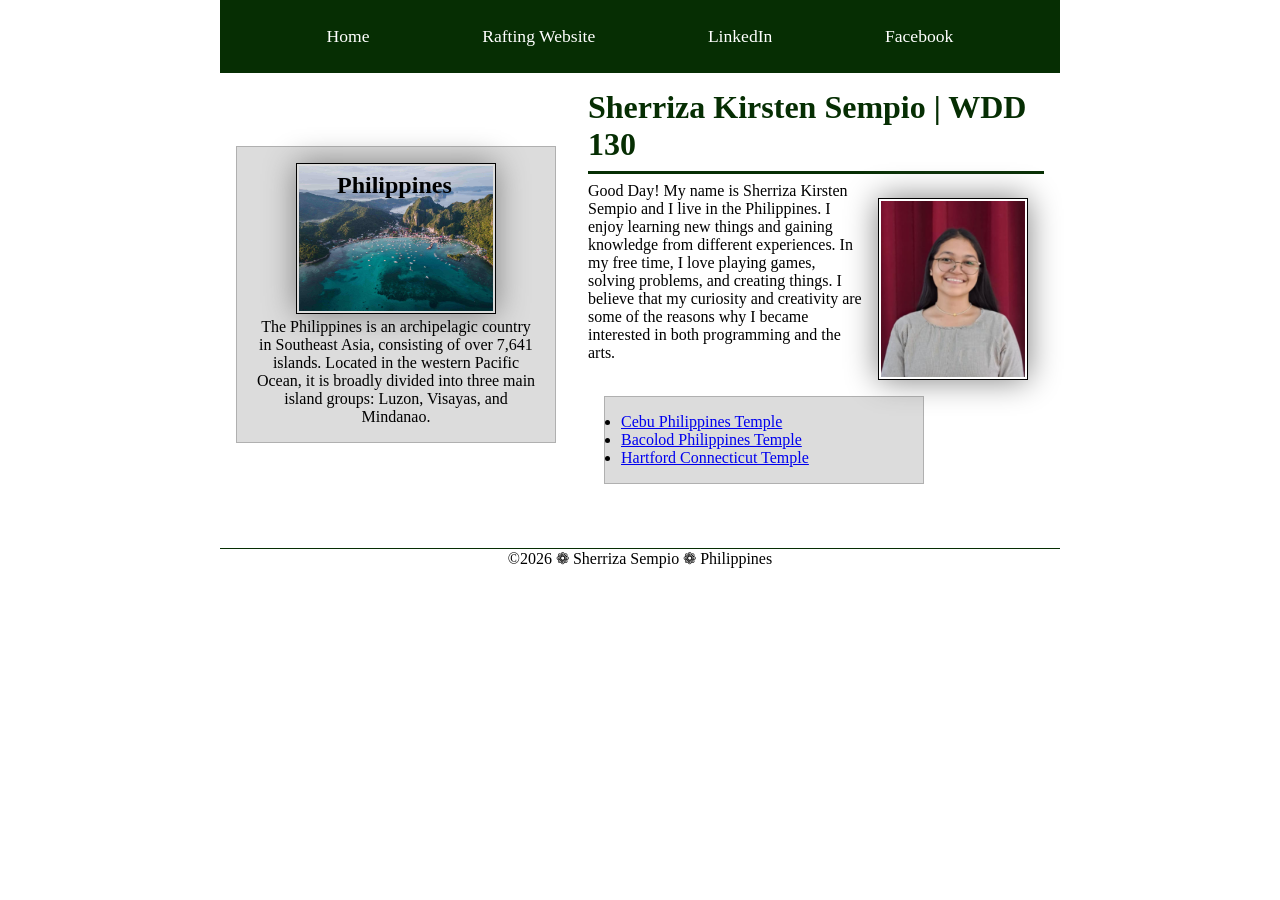
<file: index.html>
<!DOCTYPE html>
<html lang="en">

<head>
    <meta charset="UTF-8">
    <meta name="viewport" content="width=device-width, initial-scale=1.0">
    <title>Sherriza Kirsten Lesano Sempio | WDD 130</title>
    <meta name="description"
      content="Sherriza Sempio's BYU-Idaho WDD 130: Web Fundamental course home page">
    <meta name="author" content="Sherriza Sempio">
    <link rel="stylesheet" href="styles/styles.css">
</head>

<body>
    <header>
        <nav>
            <a href="#">Home</a>
            <a href="wwr/">Rafting Website</a>
            <a href="https://linkedin.com">LinkedIn</a>
            <a href="https://facebook.com">Facebook</a>
        </nav>
    </header>
    <div class="grid">
        <main>
            <h1>Sherriza Kirsten Sempio | WDD 130</h1>
            <img src="images/profile.jpg" alt="Sherriza Sempio Profile Picture" width="200">
            <p>Good Day! My name is Sherriza Kirsten Sempio and I live in the Philippines. I enjoy
                learning new things and gaining knowledge from different experiences. In my free
                time, I
                love playing games, solving problems, and creating things. I believe that my
                curiosity
                and creativity are some of the reasons why I became interested in both programming
                and
                the arts.
            </p>
            <ul class="box">
                <li><a href="https://churchofjesuschristtemples.org/cebu-city-philippines-temple/"
                      target="_blank" rel="noopener"> Cebu Philippines Temple</a>
                </li>
                <li><a href="https://churchofjesuschristtemples.org/bacolod-philippines-temple/"
                      target="_blank" rel="noopener"> Bacolod Philippines Temple</a>
                </li>
                <li><a href="https://churchofjesuschristtemples.org/hartford-connecticut-temple/"
                      target="_blank" rel="noopener"> Hartford Connecticut Temple</a>
                </li>
            </ul>
        </main>
        <aside class="box">
            <h2>Philippines</h2>
            <img src=" images/el-nido-palawan.jpg" alt="El Nido, Palawan Island" width="200">
            <p>The Philippines is an archipelagic country in Southeast Asia, consisting of
                over 7,641
                islands. Located in the western Pacific Ocean, it is broadly divided into
                three main
                island groups: Luzon, Visayas, and Mindanao.</p>
        </aside>
    </div>
    <footer>
        <p>&copy;2026 ❁ Sherriza Sempio ❁ Philippines</p>
    </footer>

</body>

</html>
</file>
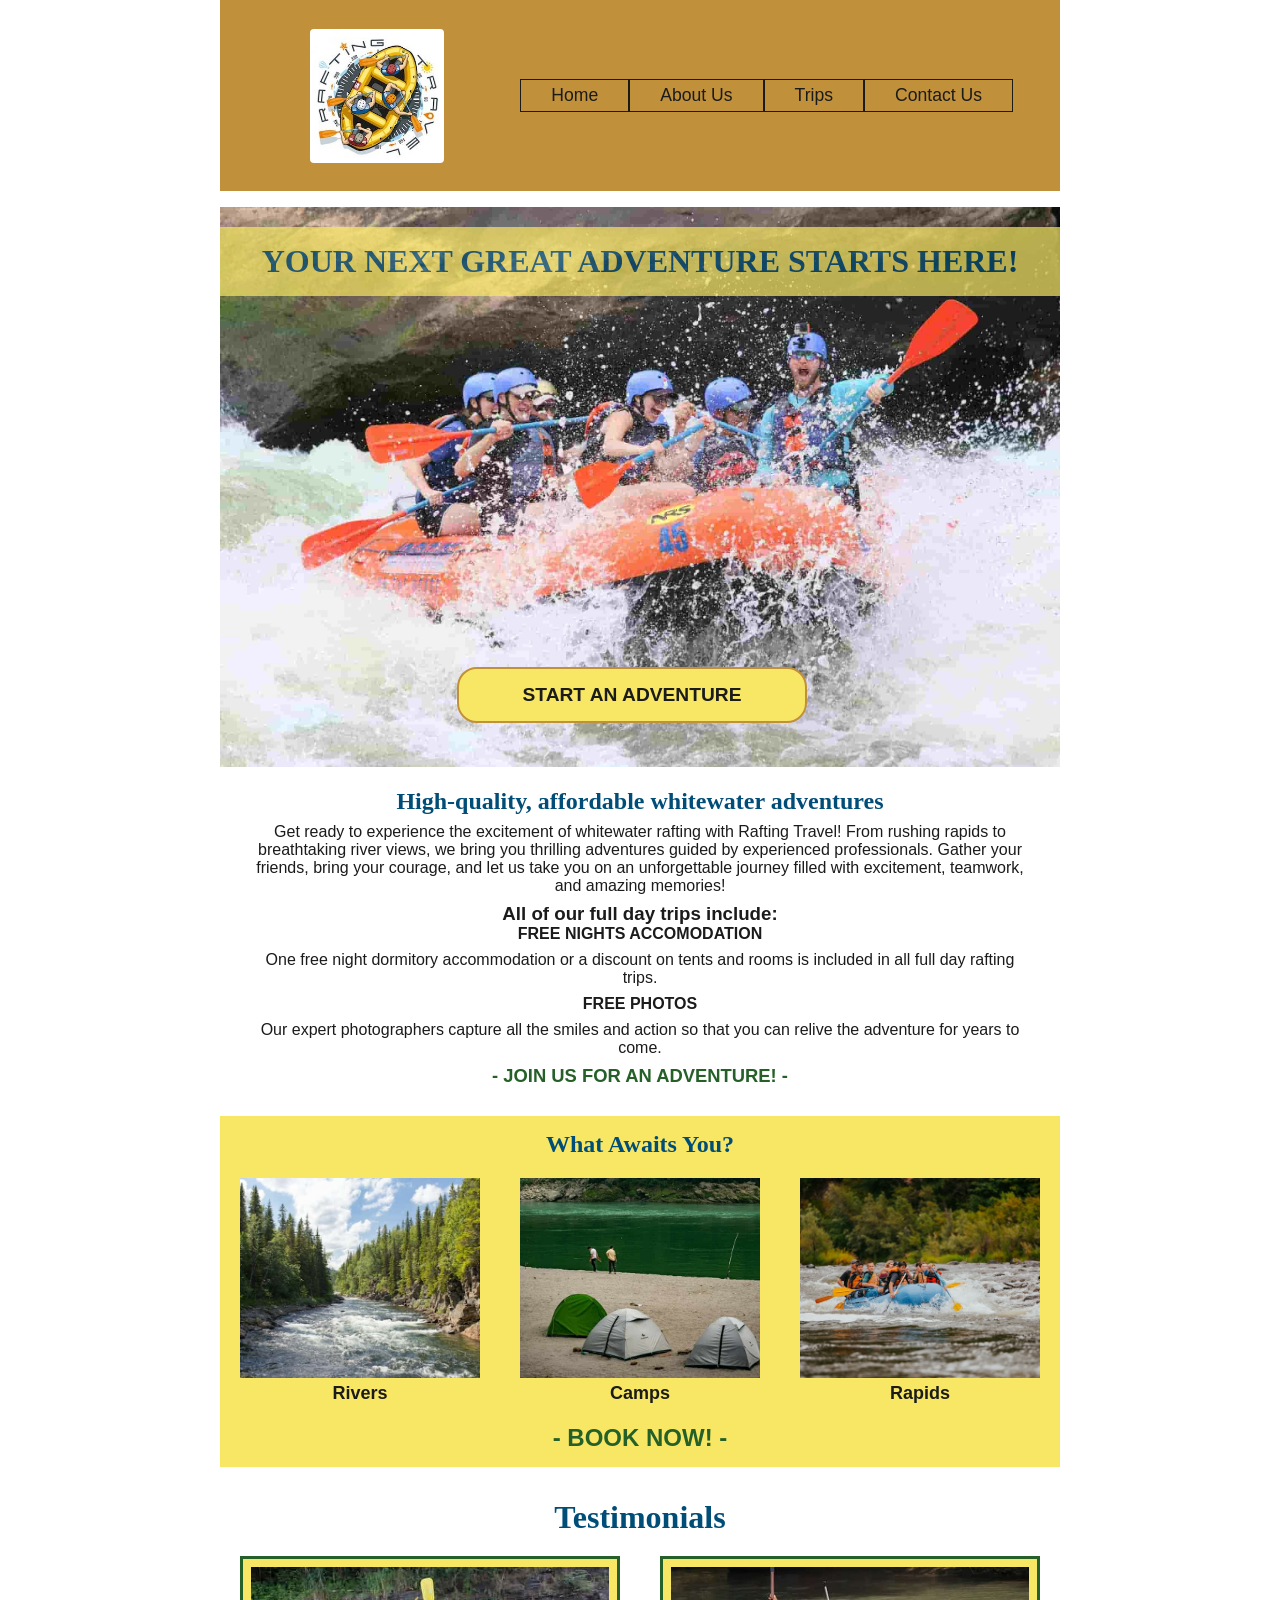
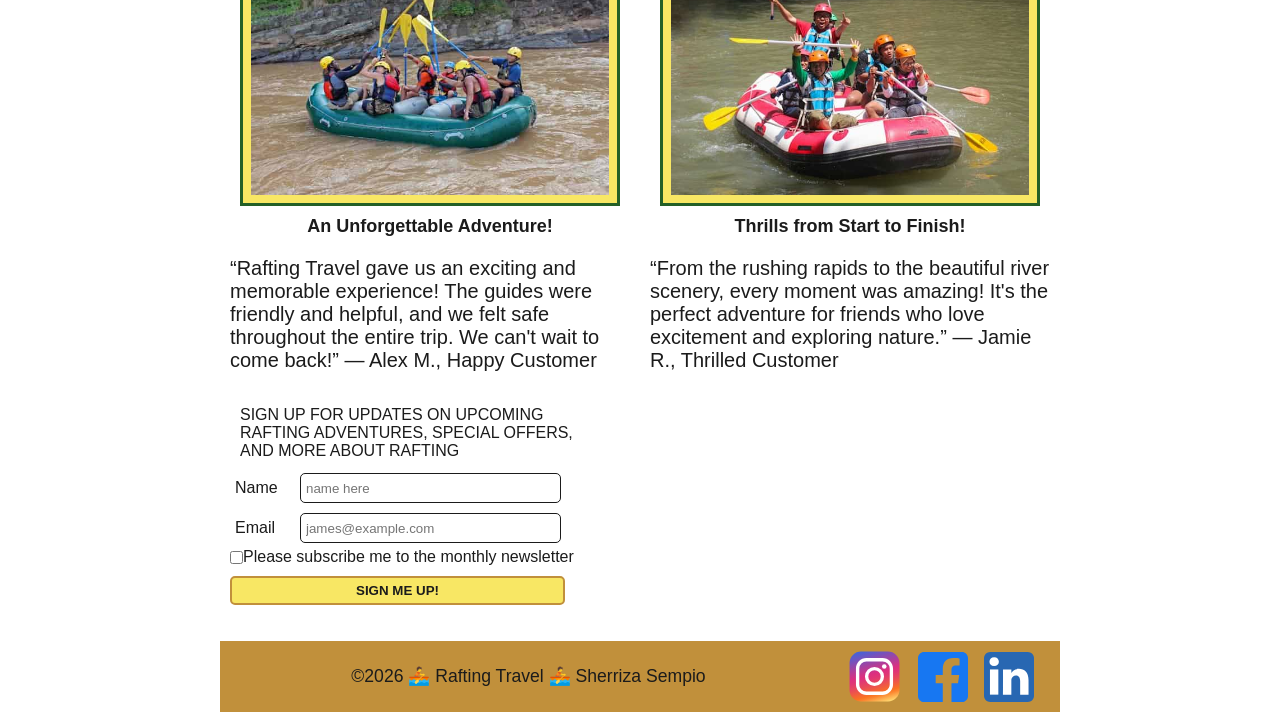
<file: wwr/index.html>
<!DOCTYPE html>
<html lang="en">

<head>
    <meta charset="UTF-8">
    <meta name="viewport" content="width=device-width, initial-scale=1.0">
    <title>Home Page | Rafting Travel Company</title>
    <meta name="description"
      content="Explore Rafting Travel for affordable, high-quality whitewater rafting adventures, exciting river trips, customer testimonials, and unforgettable outdoor experiences.">
    <meta name="author" content="Sherriza Kirsten Sempio">
    <link rel="stylesheet" href="styles/rafting.css">
</head>

<body>
    <header>
        <img src="images/rafting-travel-logo.jpg" alt="Rafting Travel Logo">
        <nav class="navigation">
            <a href="index.html">Home</a>
            <a href="about.html">About Us</a>
            <a href="trips.html">Trips</a>
            <a href="contact.html">Contact Us</a>
        </nav>
    </header>
    <main>
        <div class="hero">
            <img src="images/pics-home.jpg" alt="Group of people rafting with big water splash">
            <h1>YOUR NEXT GREAT ADVENTURE STARTS HERE!</h1>
            <div class="actionbutton">
                <button type="button">START AN ADVENTURE</button>
            </div>
            <div class="offers">
                <h2>High-quality, affordable whitewater adventures</h2>
                <p>Get ready to experience the excitement of whitewater rafting with Rafting Travel!
                    From rushing
                    rapids to breathtaking river views, we bring you thrilling adventures guided by
                    experienced
                    professionals. Gather your friends, bring your courage, and let us take you on
                    an unforgettable
                    journey filled with excitement, teamwork, and amazing memories!</p>
                <h3>All of our full day trips include:</h3>
                <h4>FREE NIGHTS ACCOMODATION</h4>
                <P>One free night dormitory accommodation or a discount on tents and rooms is
                    included
                    in all full day rafting trips.</P>
                <H4>FREE PHOTOS</H4>
                <p>Our expert photographers capture all the smiles and action so that you can relive
                    the
                    adventure for
                    years to come.</p>
                <div class="actionbutton2">
                    <a href="trips.html">- JOIN US FOR AN ADVENTURE! -</a>
                </div>
            </div>
        </div>

        <section>
            <div class="awaits">
                <h1>What Awaits You?</h1>
                <figure>
                    <img src="images/river.jpg" alt="a picture of a river">
                    <figcaption>Rivers</figcaption>
                </figure>
                <figure>
                    <img src="images/camping.jpg" alt="camping by the river">
                    <figcaption>Camps</figcaption>
                </figure>
                <figure>
                    <img src="images/pics3-home.jpg" alt="family rafting together">
                    <figcaption>Rapids</figcaption>
                </figure>
            </div>
            <div class="actionbutton3">
                <a href="trips.html">- BOOK NOW! -</a>
            </div>
        </section>

        <div class="testimonials">
            <h1>Testimonials</h1>
            <figure>
                <img src="images/testi.jpg" alt="a picture of a river">
                <figcaption>An Unforgettable Adventure!</figcaption>
            </figure>
            <figure>
                <img src="images/testi2.jpg" alt="camping by the river">
                <figcaption>Thrills from Start to Finish!</figcaption>
            </figure>
            <p>“Rafting Travel gave us an exciting and memorable experience! The guides
                were
                friendly and helpful,
                and we felt safe throughout the entire trip. We can't wait to come back!”

                — Alex M., Happy Customer</p>
            <p>“From the rushing rapids to the beautiful river scenery, every moment
                was
                amazing! It's the perfect
                adventure for friends who love excitement and exploring nature.”

                — Jamie R., Thrilled Customer</p>

        </div>

        <div class="signup">
            <form>
                <p>SIGN UP FOR UPDATES ON UPCOMING RAFTING ADVENTURES, SPECIAL OFFERS, AND MORE
                    ABOUT RAFTING
                </p>
                <div class="userinfo">
                    <label for="nameuser">Name </label>
                    <input type="text" name="nameuser" id="nameuser" placeholder="name here">
                </div>

                <div class="userinfo">
                    <label for="useremail">Email </label>
                    <input type="email" name="useremail" id="useremail"
                      placeholder="james@example.com">
                </div>

                <label for="subscribe">
                    <input type="checkbox" name="subscribe" id="subscribe">Please subscribe me
                    to
                    the monthly newsletter
                </label>

                <button type="submit">SIGN ME UP!</button>
            </form>
        </div>

    </main>
    <footer>
        <p>&copy;2026 🚣 Rafting Travel 🚣 Sherriza Sempio</p>
        <nav class="socialmedia">
            <a href="https://www.instagram.com/">
                <img src="images/instagram-square.svg" alt="Instagram Icon" width="55"></a>
            <a href="https://facebook.com"> <img src="images/facebook-icon.svg" alt="Facebook Icon"
                  width="50"></a>
            <a href="https://www.linkedin.com/"><img src="images/linkedin-square.svg"
                  alt="LinkedIn Icon" width="50"></a>
        </nav>
    </footer>
</body>

</html>

<!-- 
whitewater rafting - Rapid Rush
extreme rafting - Wildwater Challenge
family rafting - Family Rapids
sunset rafting - Golden Rapids
Camping and rafting - Riverside Expedition -->
</file>
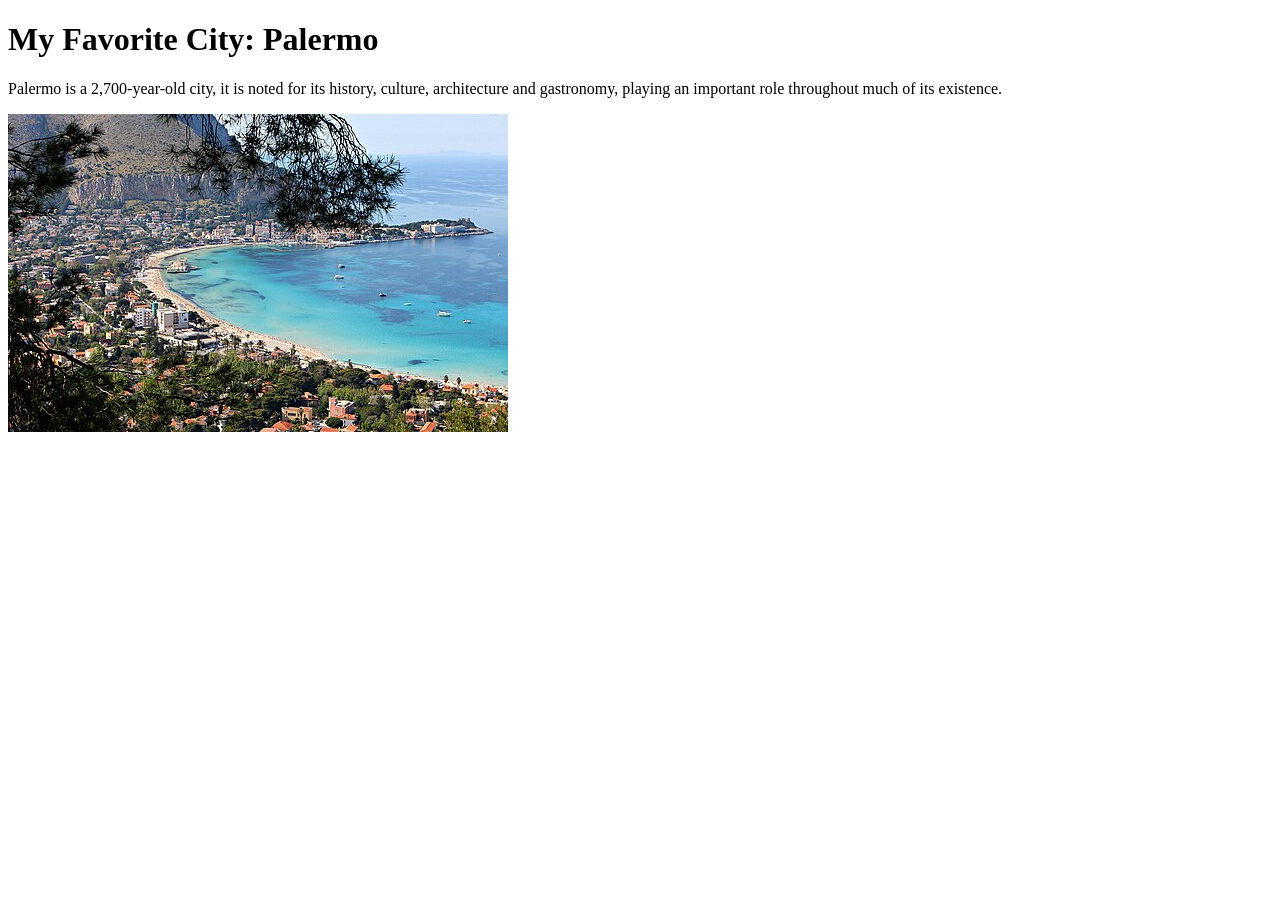
<file: week01/favorite-city.html>
<!DOCTYPE html>
<html lang="en">

<head>
    <meta charset="UTF-8">
    <meta name="viewport" content="width=device-width, initial-scale=1.0">
    <title>My Favorite City - Sherriza Sempio</title>
</head>

<body>
    <h1>My Favorite City: Palermo</h1>
    <p>Palermo is a 2,700-year-old city, it is noted for its
        history,
        culture, architecture and gastronomy, playing an important role throughout much of its
        existence.</p>
    <img src="images/Il_golfo_di_Mondello.jpg" alt="Gulf of Mondello">
    <h< /body>

</html>
</file>
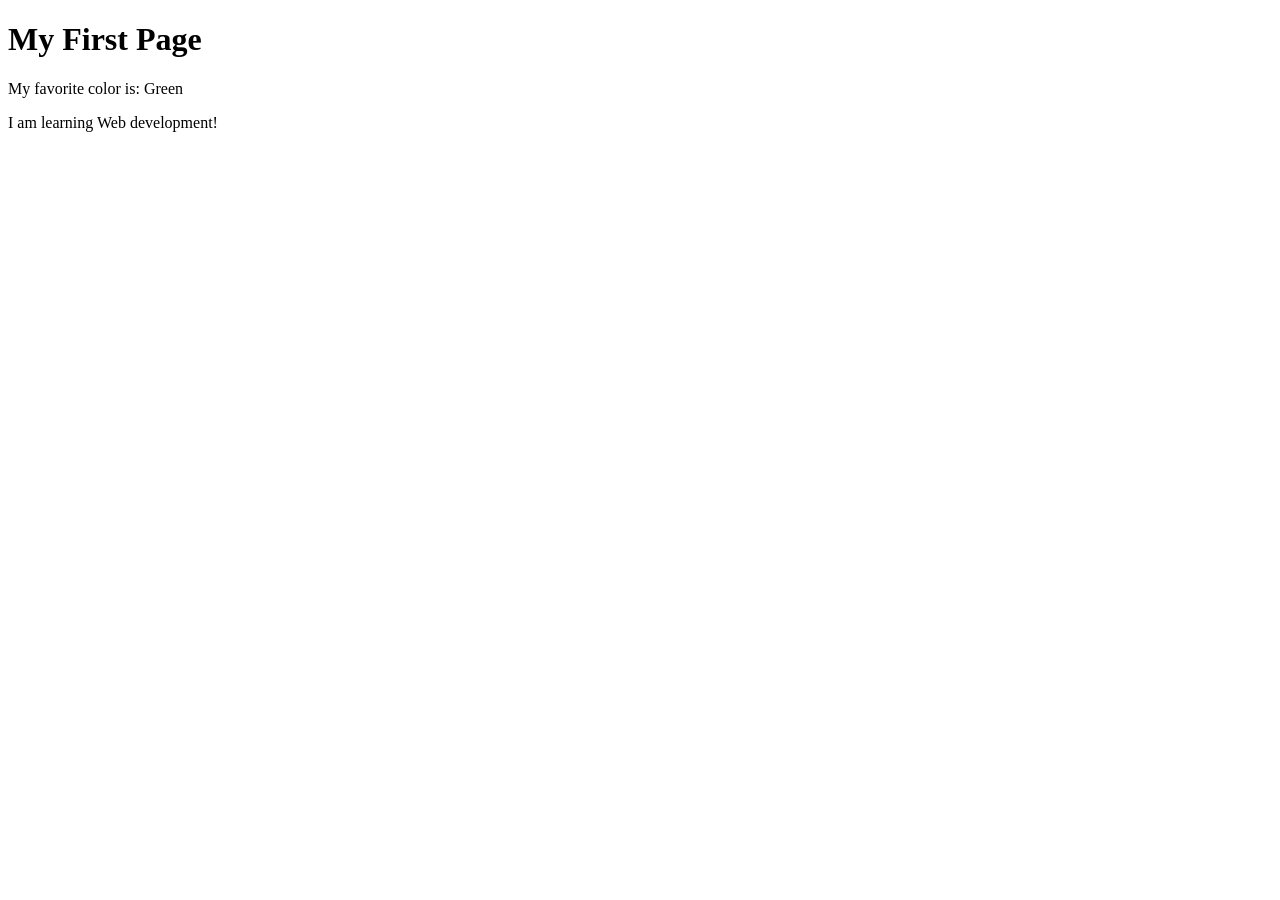
<file: week01/first-page.html>
<!DOCTYPE html>
<html lang="en">

<head>
    <meta charset="UTF-8">
    <meta name="viewport" content="width=device-width, initial-scale=1.0">
    <title>My First Page</title>
</head>

<body>
    <h1>My First Page</h1>
    <p>My favorite color is: Green</p>
    <p>I am learning Web development!</p>
</body>

</html>
</file>
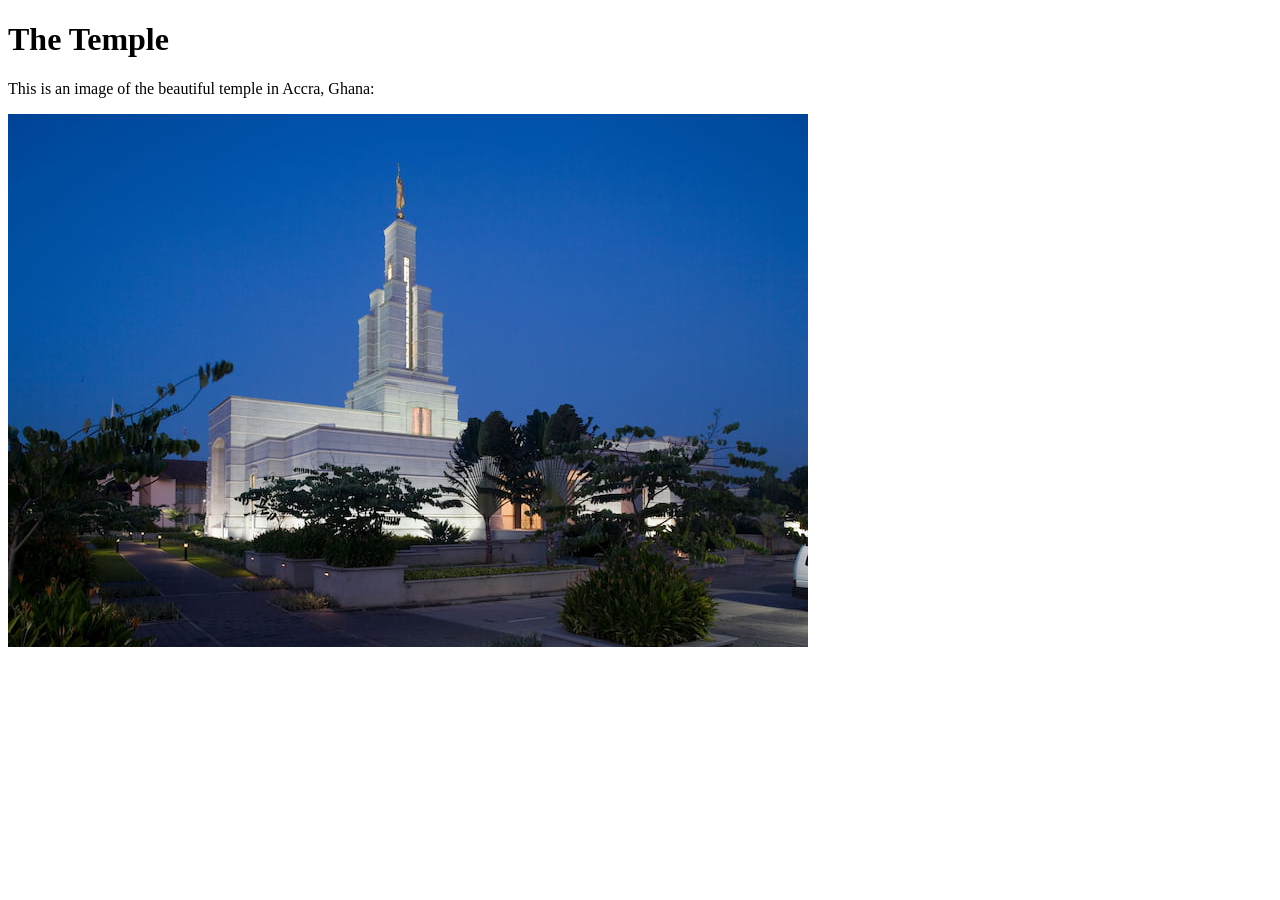
<file: week01/images-solution.html>
<!DOCTYPE html>
<html lang="en">
<head>
    <meta charset="UTF-8">
    <meta name="viewport" content="width=device-width, initial-scale=1.0">
    <title>Temple Image</title>
</head>
<body>
    <h1>The Temple</h1>
    <p>This is an image of the beautiful temple in Accra, Ghana:</p>
    <img src="images/temple-small.jpg" alt="The Accra Ghana Temple">
    
</body>
</html>
</file>
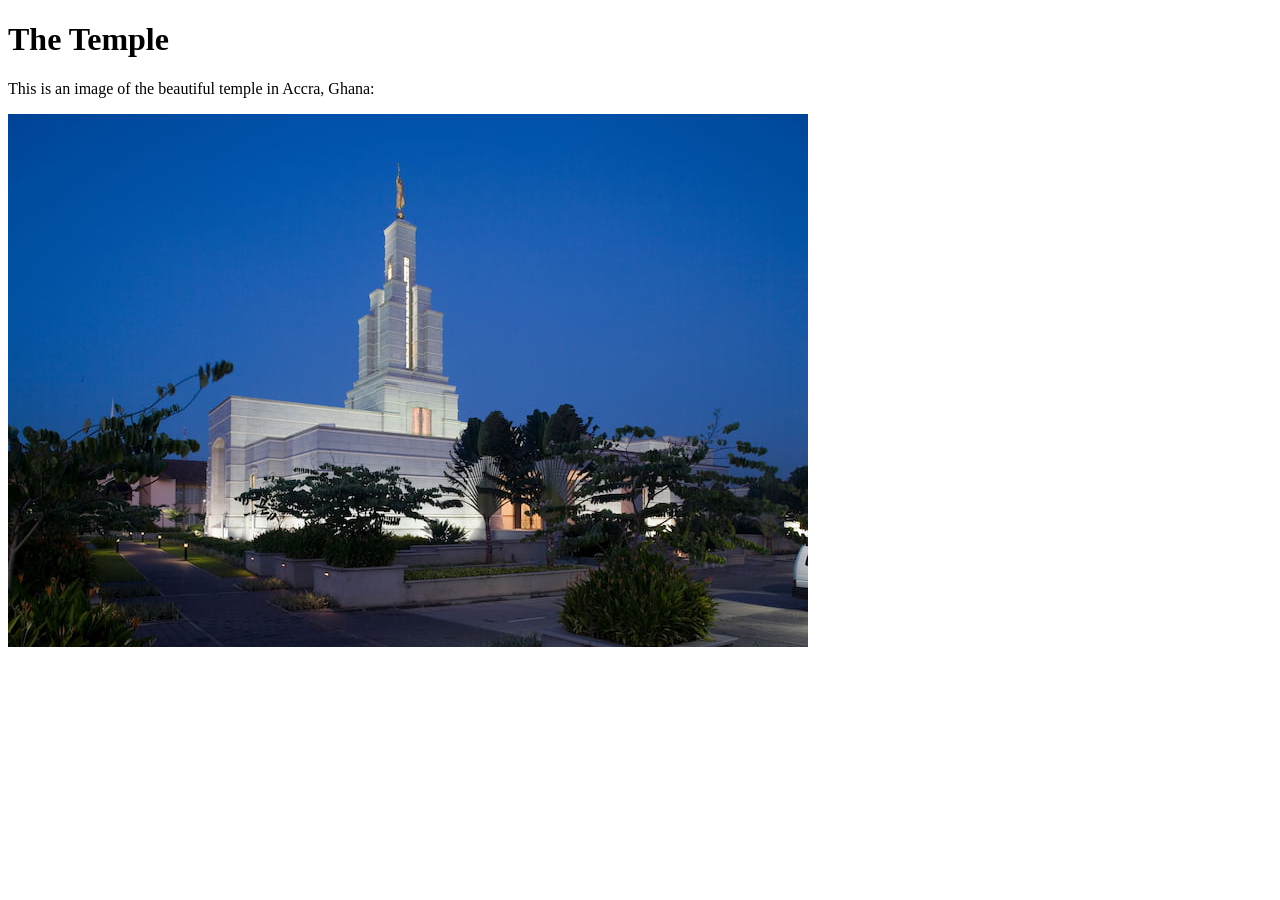
<file: week01/images.html>
<!DOCTYPE html>
<html lang="en">

<head>
    <meta charset="UTF-8">
    <meta name="viewport" content="width=device-width, initial-scale=1.0">
    <title>Temple Image</title>
</head>

<body>
    <h1>The Temple</h1>
    <p>This is an image of the beautiful temple in Accra, Ghana:</p>
    <img src="images/temple-small.jpg" alt="The Accra Ghana Temple">

</body>

</html>
</file>
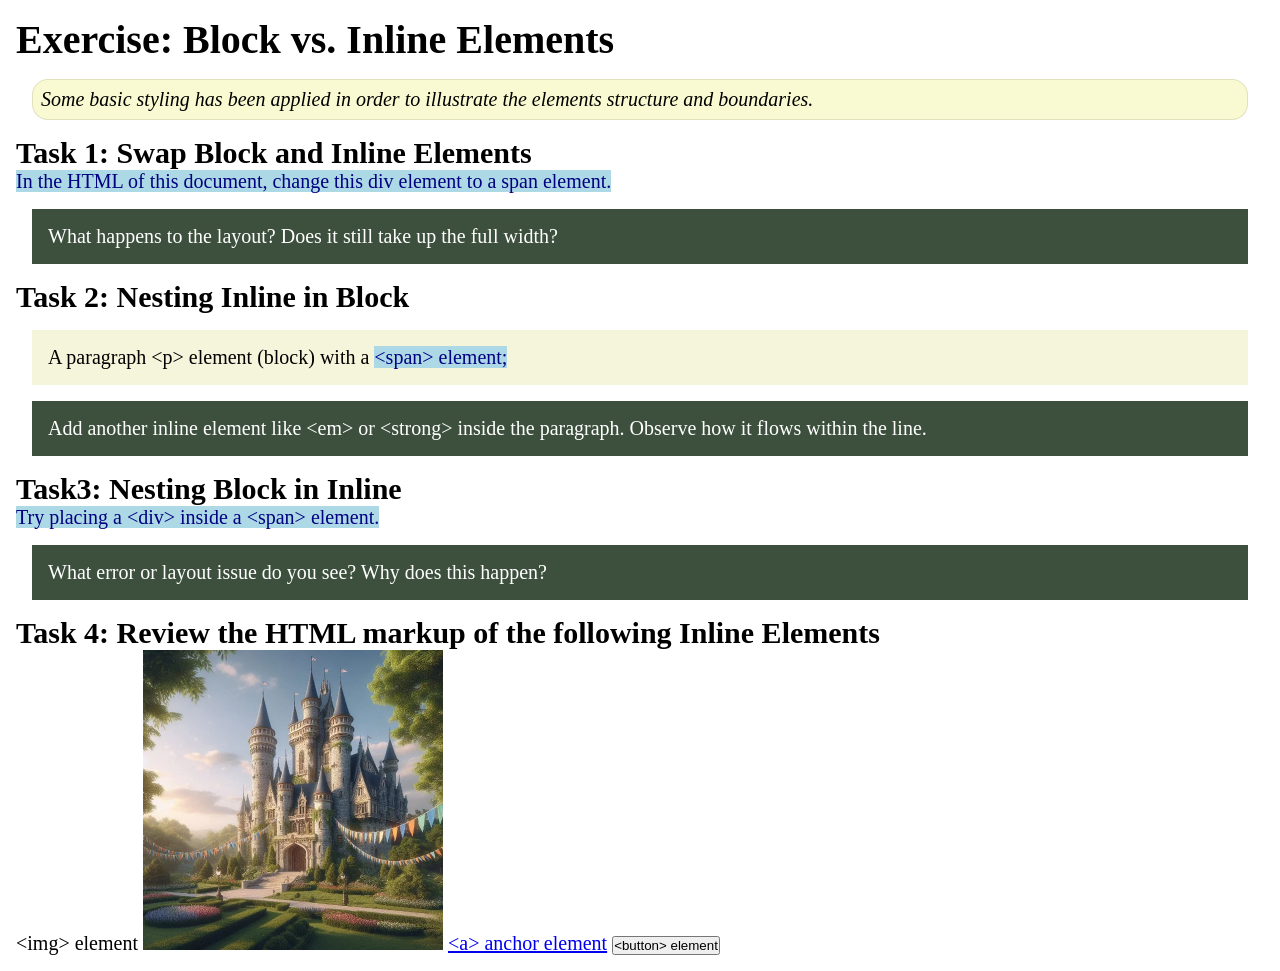
<file: week02/block-vs-inline.html>
<!DOCTYPE html>
<html lang="en">

<head>
    <meta charset="UTF-8">
    <meta name="viewport" content="width=device-width, initial-scale=1.0">
    <title>Exercise: Block vs. Inline Elements</title>
    <link rel="stylesheet" href="styles/block-vs-inline.css">
</head>

<body>
    <main>
        <h1>Exercise: Block vs. Inline Elements</h1>
        <p class="note">Some basic styling has been applied in order to illustrate the elements
            structure and
            boundaries.</p>

        <h2>Task 1: Swap Block and Inline Elements</h2>
        <span>In the HTML of this document, change this div element to a span element.</span>

        <p class="question">What happens to the layout? Does it still take up the full width?</p>

        <h2>Task 2: Nesting Inline in Block</h2>
        <p>A paragraph &lt;p&gt; element (block) with a <span>&lt;span&gt;
                element;</span></p>
        <p class="question">Add another inline element like &lt;em&gt; or &lt;strong&gt; inside the
            paragraph. Observe
            how it flows within the line.</p>

        <h2>Task3: Nesting Block in Inline</h2>
        <span>Try placing a &lt;div&gt; inside a &lt;span&gt; element.</span>
        <p class="question">What error or layout issue do you see? Why does this happen?</p>


        <h2>Task 4: Review the HTML markup of the following Inline Elements</h2>
        &lt;img&gt; element
        <img src="images/castle.webp" alt="placeholder image (images are inline)" width="300"
          height="300">
        <a href="https://churchofjesuschrist.org">&lt;a&gt; anchor element</a>
        <button type="button">&lt;button&gt; element</button>
    </main>
</body>

</html>
</file>
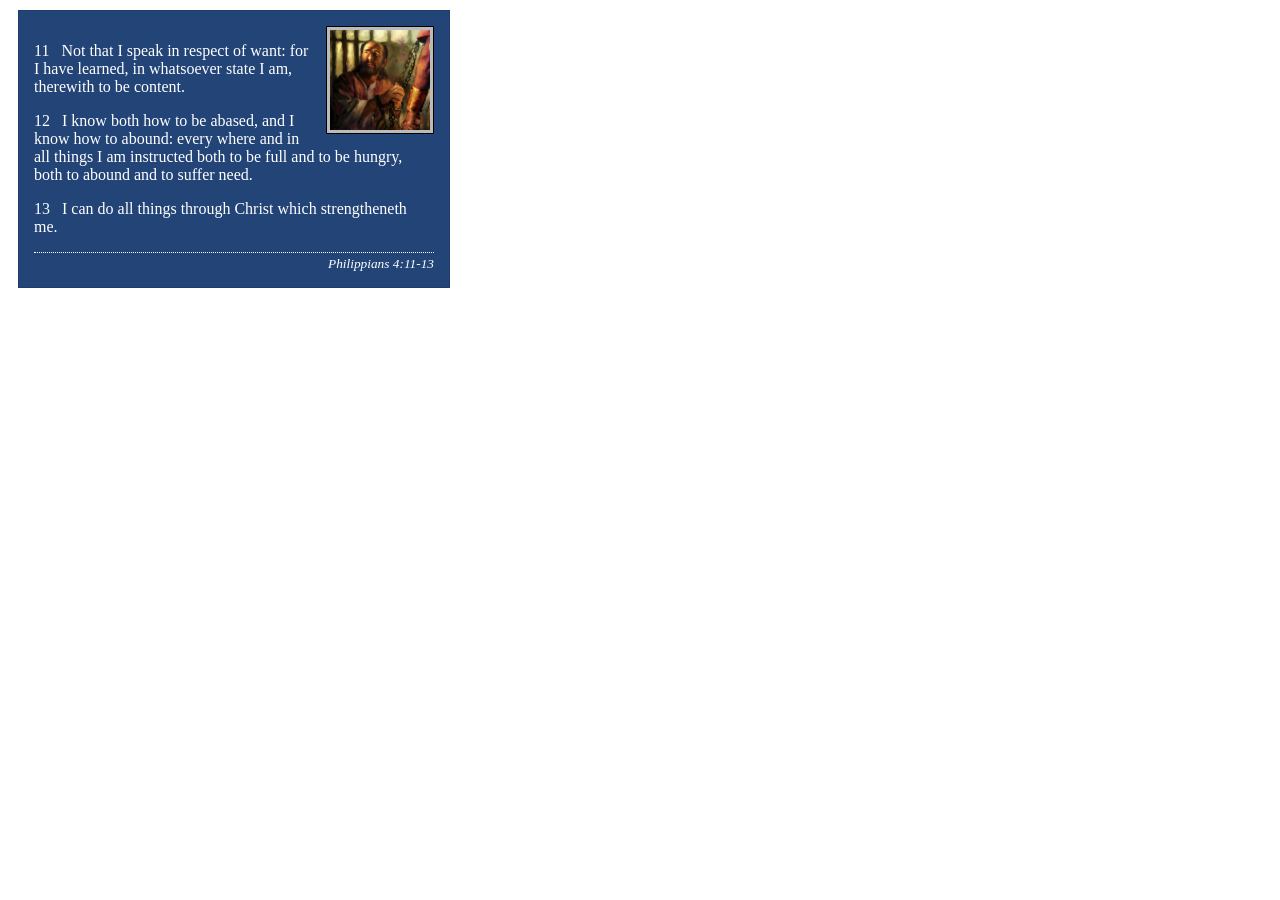
<file: week02/box-model-solution.html>
<!DOCTYPE html>
<html lang="en">
<head>
    <meta charset="UTF-8">
    <meta name="viewport" content="width=device-width, initial-scale=1.0">
    <title>Box Model Activity</title>
    <link rel="stylesheet" href="styles/box-model-solution.css">
</head>
<body>
    <main>
        <div class="callout">
            <img src="images/apostle-paul-imprisoned.webp" alt="Paul the Apostle - Imprisoned in Rome" width="200" height="200">
            <blockquote>
                <p>11 &nbsp; Not that I speak in respect of want: for I have learned, in whatsoever state I am, therewith to be content.</p>
                <p>12 &nbsp; I know both how to be abased, and I know how to abound: every where and in all things I am instructed both to be full and to be hungry, both to abound and to suffer need.</p>
                <p>13 &nbsp; I can do all things through Christ which strengtheneth me.</p>
            </blockquote>
            <cite>Philippians 4:11-13</cite>
        </div>
    </main>
</body>
</html>
</file>
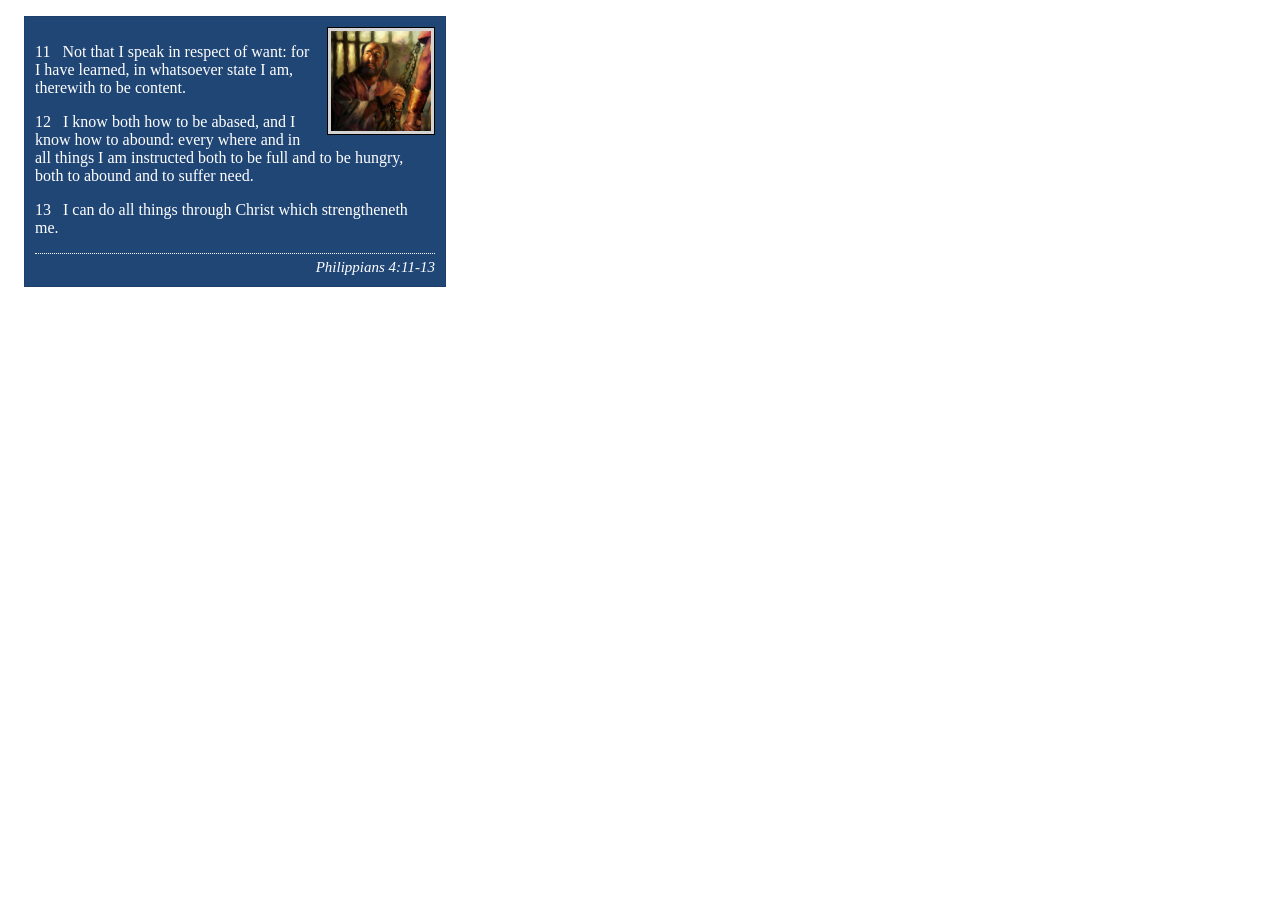
<file: week02/box-model.html>
<!DOCTYPE html>
<html lang="en">

<head>
    <meta charset="UTF-8">
    <meta name="viewport" content="width=device-width, initial-scale=1.0">
    <title>Box Model Activity</title>
    <link rel="stylesheet" href="styles/box-model.css">
</head>

<body>
    <main>
        <div class="callout">
            <img src="images/apostle-paul-imprisoned.webp"
              alt="Paul the Apostle - Imprisoned in Rome" width="200" height="200">
            <blockquote>
                <p>11 &nbsp; Not that I speak in respect of want: for I have learned, in whatsoever
                    state I am, therewith to be content.</p>
                <p>12 &nbsp; I know both how to be abased, and I know how to abound: every where and
                    in all things I am instructed both to be full and to be hungry, both to abound
                    and to suffer need.</p>
                <p>13 &nbsp; I can do all things through Christ which strengtheneth me.</p>
            </blockquote>
            <cite>Philippians 4:11-13</cite>
        </div>
    </main>
</body>

</html>
</file>
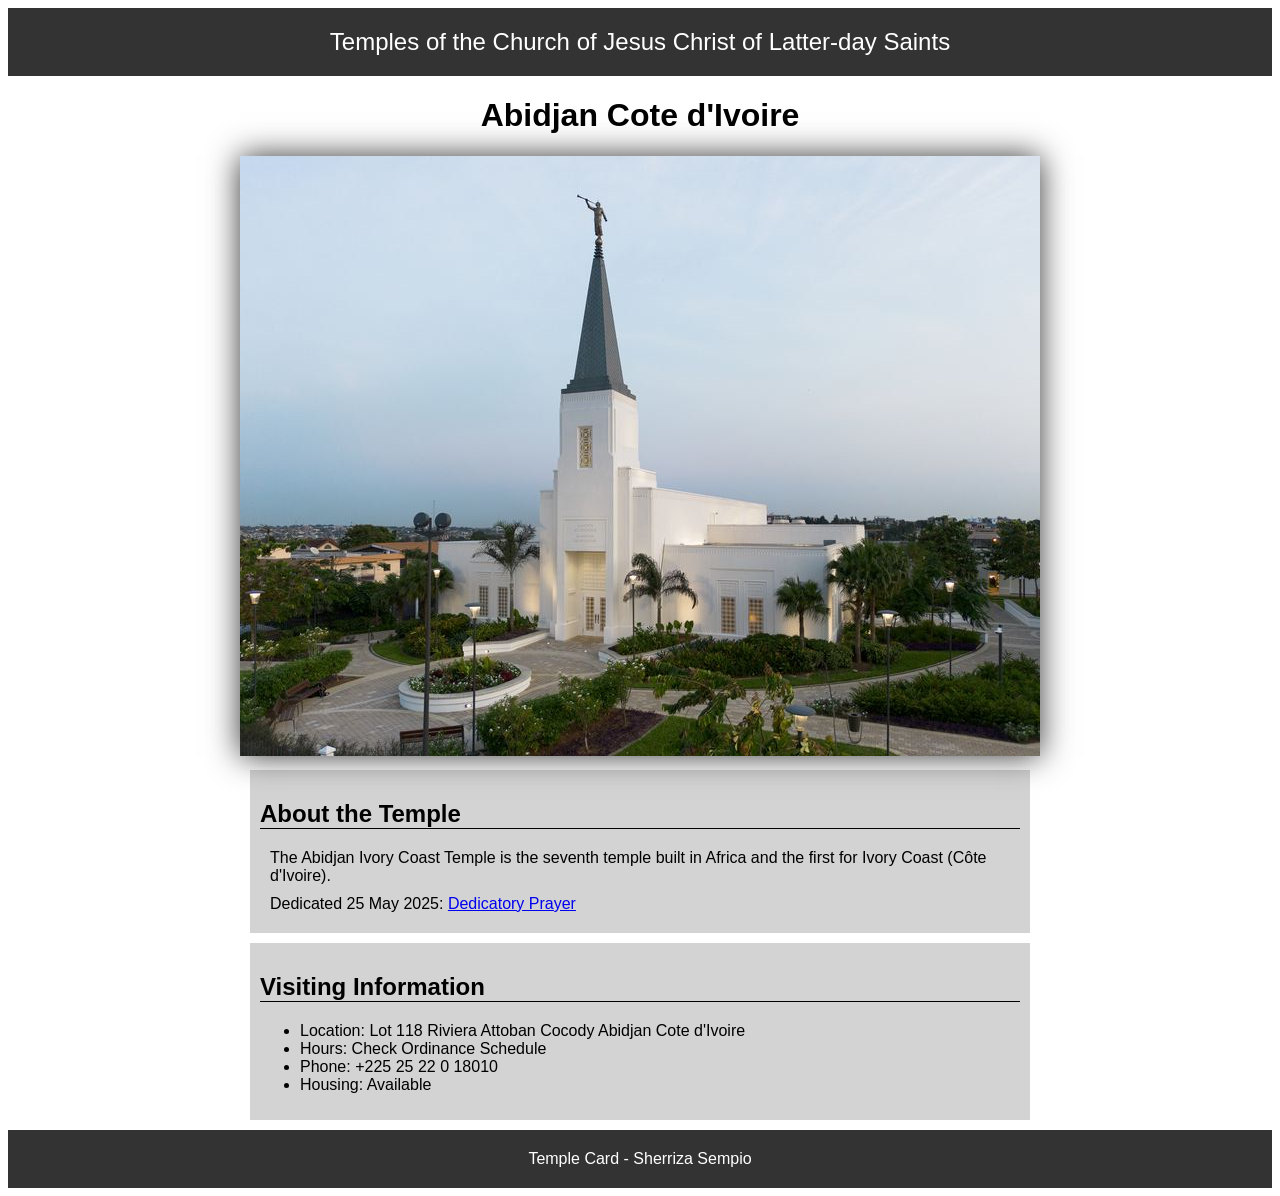
<file: week02/temple.html>
<!DOCTYPE html>
<html lang="en">

<head>
    <meta charset="UTF-8">
    <meta name="viewport" content="width=device-width, initial-scale=1.0">
    <title>Temple Card - Abidjan Cote d'Ivoire</title>
    <link rel="stylesheet" href="styles/temple.css">
</head>

<body>
    <header>
        <p>Temples of the Church of Jesus Christ of Latter-day Saints</p>
    </header>
    <main>
        <h1>Abidjan Cote d'Ivoire</h1>
        <picture>
            <img src="images/abidjan-ivory-coast.jpeg" alt="Abidjan Cote d'Ivoire Temple">
        </picture>
        <section>
            <h2>About the Temple</h2>
            <p>The Abidjan Ivory Coast Temple is the seventh temple built in Africa and the first
                for Ivory Coast (Côte
                d'Ivoire).</p>
            <p>Dedicated 25 May 2025: <a
                  href="https://www.churchofjesuschrist.org/temples/dedicatory-prayer/abidjan-ivory-coast-temple/2025-05-25?lang=eng"
                  target="_blank" rel="noopener noreferrer">Dedicatory Prayer</a></p>
        </section>
        <section>
            <h2>Visiting Information</h2>
            <ul>
                <li>Location: Lot 118 Riviera Attoban Cocody Abidjan Cote d'Ivoire</li>
                <li>Hours: Check Ordinance Schedule</li>
                <li>Phone: +225 25 22 0 18010</li>
                <li>Housing: Available</li>
            </ul>
        </section>
    </main>
    <footer>
        <p>Temple Card - Sherriza Sempio</p>
    </footer>
</body>

</html>
</file>
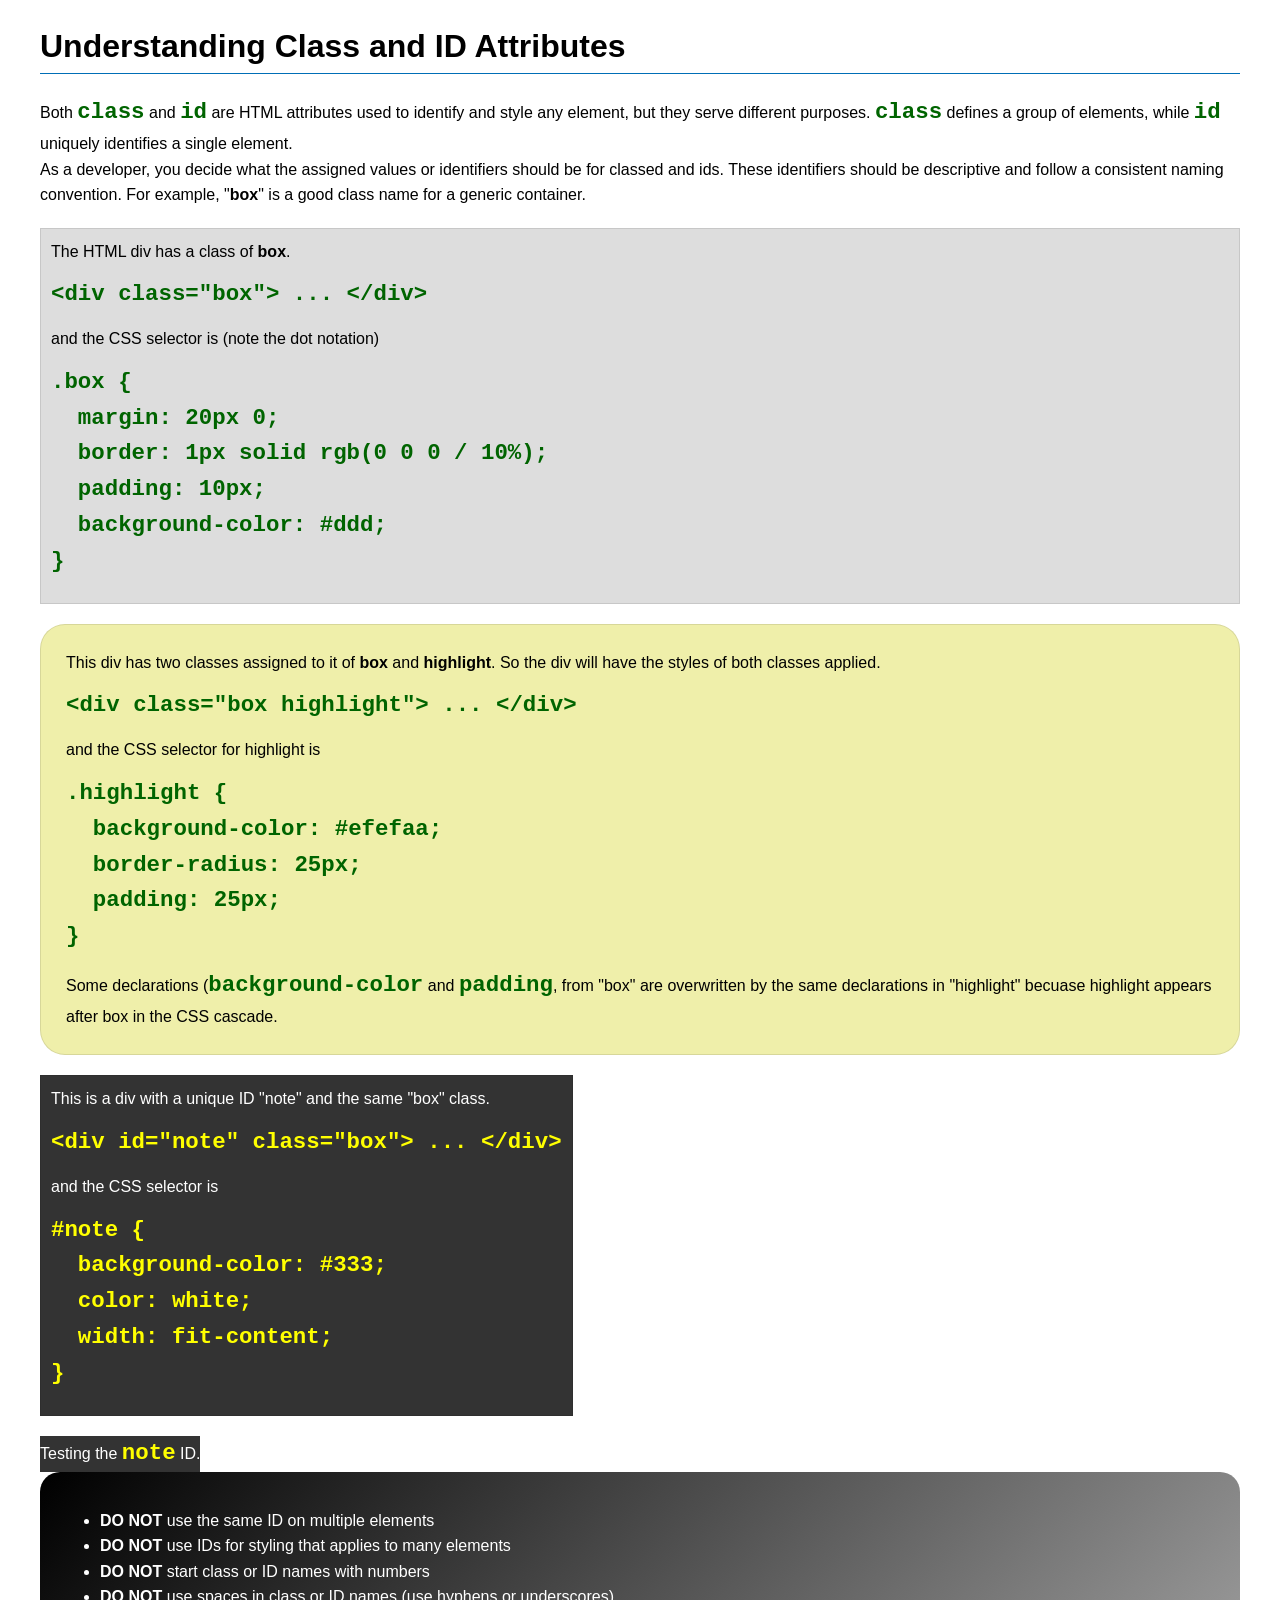
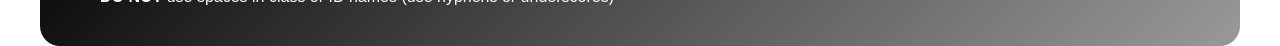
<file: week03/class-and-id.html>
<!DOCTYPE html>
<html lang="en">

<head>
    <meta charset="UTF-8">
    <meta name="viewport" content="width=device-width, initial-scale=1.0">
    <title>Class vs ID Attributes</title>
    <link rel="stylesheet" href="styles/class-and-id.css">
</head>

<body>
    <h1>Understanding Class and ID Attributes</h1>
    <p>Both <code>class</code> and <code>id</code> are HTML attributes used to identify and style
        any element, but they
        serve different purposes. <code>class</code> defines a group of elements, while
        <code>id</code> uniquely
        identifies a single element.
    </p>
    <p>As a developer, you decide what the assigned values or identifiers should be for classed and
        ids. These
        identifiers should be
        descriptive and follow a consistent naming convention. For example, "<strong>box</strong>"
        is a good class name
        for a generic container.</p>
    <div class="box">
        <p>The HTML div has a class of <strong>box</strong>.</p>
        <pre><code class="html">&lt;div class="box"&gt; ... &lt;/div&gt;</code></pre>
        and the CSS selector is (note the dot notation)
        <pre><code class="css">.box {
  margin: 20px 0;
  border: 1px solid rgb(0 0 0 / 10%);
  padding: 10px;
  background-color: #ddd; 
}</code></pre>
    </div>

    <div class="box highlight">
        <p>This div has two classes assigned to it of <strong>box</strong> and
            <strong>highlight</strong>. So the div
            will have the styles of both classes applied.
        </p>
        <pre><code class="html">&lt;div class="box highlight"&gt; ... &lt;/div&gt;</code></pre>
        and the CSS selector for highlight is
        <pre><code class="css">.highlight {
  background-color: #efefaa;
  border-radius: 25px;
  padding: 25px;
}</code></pre>
        <p>Some declarations (<code>background-color</code> and <code>padding</code>, from "box" are
            overwritten by the same declarations in "highlight" becuase highlight appears after box
            in the CSS cascade.</p>
    </div>

    <div id="note" class="box">
        <p>This is a div with a unique ID "note" and the same "box" class.</p>
        <pre><code class="html">&lt;div id="note" class="box"&gt; ... &lt;/div&gt;</code></pre>
        and the CSS selector is
        <pre><code class="css">#note {
  background-color: #333;
  color: white;
  width: fit-content;
}</code></pre>
    </div>

    <div id="note">
        <p>Testing the <code>note</code> ID.</p>
    </div>

    <section id="best-practice">
        <ul>
            <li><strong>DO NOT</strong> use the same ID on multiple elements</li>
            <li><strong>DO NOT</strong> use IDs for styling that applies to many elements</li>
            <li><strong>DO NOT</strong> start class or ID names with numbers</li>
            <li><strong>DO NOT</strong> use spaces in class or ID names (use hyphens or underscores)
            </li>
        </ul>
    </section>

</body>

</html>
</file>
<file: styles/styles.css>
:root {
    --primary-color: #062E03
}

header,
.grid,
footer {
    max-width: 840px;
    margin: 0 auto;
}

nav {
    background-color: var(--primary-color);
    padding: 10px;
    display: flex;
    justify-content: space-evenly;
    align-items: center;
}

nav a {
    color: white;
    display: block;
    padding: 1rem;
    font-size: 1.1rem;
    font-weight: 500;
    text-decoration: none;
}

h1 {
    color: var(--primary-color);
    border-bottom: 0.2rem solid #062E03;
    padding-bottom: 0.5rem;
    margin-bottom: 0.5rem;
}

main img {
    float: right;
    width: 150px;
    height: auto;
    border: 1px solid black;
    padding: 2px;
    margin: 1rem;
    box-shadow: 0 0 30px gray;
}

* {
    margin: 0%;
    padding: 0;
    box-sizing: border-box;

}

.grid {
    display: grid;
    align-items: center;
}

main {
    grid-column: 2/3;
    margin: 1rem;
}

aside {
    position: relative;
    background-color: #eee;
    color: #333;
    text-align: center;
    grid-column: 1/2;
    grid-row: 1/2;
}

aside h2 {
    position: absolute;
    top: 25px;
    left: 100px
}

p {
    padding: 0;
}

aside img {
    width: 200px;
    height: auto;
    border: 1px solid black;
    padding: 2px;
    box-shadow: 0 0 30px gray;
}

footer {
    margin-top: 2rem;
    border-top: 1px solid #062E03;
    text-align: center;
}

/* Class Selector */
.box {
    width: 20rem;
    margin: 1rem;
    border: 1px solid rgb(0, 0, 0, 0.2);
    padding: 1rem;
    background-color: gainsboro;
    color: black;
    clear: both;
}
</file>
<file: wwr/styles/rafting.css>
:root {
    --primary-color: #C1903B;
    --secondary-color: #F8E764;
    --accent-color: rgb(0, 77, 119);
    --accent2-color: #246027;
    --accent3-color: #1B1B1B;
    --heading-font: Cochin, Cambria, Georgia, Times, 'Times New Roman', serif;
    --body-font: 'Gill Sans', 'Gill Sans MT', Calibri, 'Trebuchet MS', sans-serif;
    --section-gap: 1rem;
}

* {
    margin: 0;
    padding: 0;
    box-sizing: border-box;
}

header {
    display: grid;
    grid-template-columns: 1fr 2fr 20px;
    align-items: center;
    background-color: var(--primary-color);
    box-sizing: border-box;
    width: 840px;
    margin: 0 auto;
}

header img {
    display: flex;
    align-items: center;
    justify-content: center;
    margin-left: 90px;
    max-width: 70%;
    max-height: 70%;
    border-radius: 4px;
}

nav {
    display: flex;
    justify-content: center;
    align-items: center;
    flex-direction: row;
}

.navigation a {
    border: 0.5px solid var(--accent3-color);
    font-family: var(--body-font);
    padding: 5px 30px;
    font-size: 1.1rem;
    background-color: var(--primary-color);
    color: var(--accent3-color);
    text-decoration: none;
}

body {
    font-family: var(--body-font);
    color: var(--accent3-color);
}

main,
footer {
    width: 840px;
    margin: 0 auto;
    margin-top: var(--section-gap);
}

h1,
h2 {
    font-family: var(--heading-font);
    color: var(--accent-color);
}

nav,
p,
section,
article {
    margin: 0 10px;
    padding: 8px 0px;

}

footer {
    display: grid;
    grid-template-columns: 4fr 1fr;
    align-items: center;
    background-color: var(--primary-color);
}

footer p {
    display: flex;
    flex-direction: row;
    justify-content: center;
    font-size: 1.1rem;
}

.socialmedia a {
    display: flex;
    justify-content: flex-end;
    align-items: center;
    text-decoration: none;
    margin-right: 1rem;
}

.hero {
    position: relative;
}

.hero img {
    display: block;
    width: 100%;
    height: auto;
}

.hero h1 {
    position: absolute;
    top: 20px;
    width: 100%;
    padding: 16px;
    text-align: center;
    opacity: 0.7;
    background-color: var(--secondary-color);
    color: var(--accent-color);
}

.hero article {
    position: absolute;
    top: 375px;
    margin: 0px 20px;
    width: 95%;
    padding: 5px;
    background-color: var(--secondary-color);
    opacity: 0.9;
    color: var(--accent3-color);
    font-size: 17px;
}

.hero article img {
    float: right;
    width: 125px;
    margin: 9px;
    border: var(--accent2-color) solid 2px;
}

.history {
    width: 100%;
    border: 1px solid var(--secondary-color);
    background-color: var(--secondary-color);
    box-sizing: border-box;
}

.history h2 {
    display: block;
    width: 100%;
    text-align: center;
    padding-top: 10px;
}

.history article {
    display: grid;
    grid-template-columns: 1fr 220px 1fr;
    align-items: center;
    gap: 10px;
    top: 835px;
    left: 20%;
    right: 20%;
    padding: 0 5px;
    color: var(--accent3-color);
    font-size: 17px;
}

.history article img {
    width: 220px;
    max-width: 100%;
    grid-column: 2;
}

.history article p:first-of-type {
    min-width: 0;
    margin: 0;
    grid-column: 1;
    grid-row: 1;
    text-align: justify;
}

.history article p:last-of-type {
    grid-column: 3;
    grid-row: 1;
    text-align: justify;
}

section {
    margin: 10px auto;
    display: grid;
}

section h2 {
    width: 100%;
    text-align: center;
    background-color: var(--secondary-color);
    padding: 5px;
}

.adventures {
    display: grid;
    grid-template-columns: repeat(5, 1fr);
    width: 100%;
    border: 1px solid var(--secondary-color);
    background-color: var(--secondary-color);
    box-sizing: border-box;
}

.adventures h2 {
    padding: 14px 0;
    grid-column: 1/-1;
    margin: 0;
}

.adventures img {
    display: block;
    width: 100%;
    height: 100px;
    object-fit: cover;
}

.adventures figure {
    margin: 1.25rem;
}

.adventures figcaption {
    margin-top: 5px;
    text-align: center;
}

.employees {
    display: grid;
    grid-template-columns: repeat(3, 1fr);
    width: 100%;
    border: 1px solid var(--secondary-color);
    background-color: var(--secondary-color);
    box-sizing: border-box;
}

.employees h2 {
    padding: 15px 0 5px 0;
    grid-column: 1/-1;
    margin: 0;
}

.employees img {
    display: block;
    width: 60%;
    height: 150px;
    object-fit: cover;
    margin: 0 auto;
}

.employees figure {
    margin: 1.25rem;
}

.employees figcaption {
    margin-top: 5px;
    text-align: center;
}

.contact-info {
    text-align: center;
    margin: 1rem;

}

.contact-info p {
    padding: 2px;
    text-decoration: none;
    font-size: 1.1rem;
}

.map iframe {
    width: 400px;
    height: 350px;
    border: 0;
}

form {
    display: grid;
    width: 400px;
    padding: 5px;
    font-family: var(--body-font);
}

input,
textarea {
    display: block;
    width: 100%;
    padding: 5px;
    border-radius: 5px;
    border: .5px solid var(--accent3-color);
    gap: 3px;
}

.contact-container {
    display: grid;
    grid-template-columns: repeat(2, 1fr);
}

.userinfo {
    display: grid;
    grid-template-columns: 60px 1fr;
    gap: 5px;
    align-items: center;
}

.userinfo input {
    width: 83%;
    height: 30px;
    box-sizing: border-box;
}

textarea {
    width: 335px;
    box-sizing: border-box;
}

.mes-purpose {
    display: grid;
    margin-top: 5px;
}

.mes-purpose table {
    border-collapse: collapse;
}

input[type="radio"] {
    display: inline;
    width: 13px;
    height: 13px;
    vertical-align: middle;
}

input[type="checkbox"] {
    display: inline;
    width: 13px;
    height: 13px;
    vertical-align: middle;
}

button[type="submit"]:hover {
    border: .13rem solid var(--accent2-color);
    border-radius: 5px;
    padding: 2px;
    background: var(--accent2-color);
    color: white;
    font-weight: bold;
}

button[type="submit"] {
    width: 335px;
    border: .13rem solid var(--primary-color);
    border-radius: 5px;
    padding: 2px;
    background: var(--secondary-color);
    color: var(--accent3-color);
    font-weight: 700;
}

button[type="button"] {
    width: 335px;
    border: .13rem solid var(--primary-color);
    border-radius: 5px;
    padding: 2px;
    background: var(--secondary-color);
    color: var(--accent3-color);
    font-weight: 700;
}

button a {
    text-decoration: none;
    color: var(--accent3-color);
}

button[type="button"]:hover {
    padding: 10px;
    margin: 1rem;
    width: 200px;
    font-weight: 700;
    background: var(--accent2-color);
    color: white;
}

.actionbutton button[type="button"] {
    display: block;
    align-items: center;
    margin: 5px 200px 0;
    width: 350px;
    border: .13rem solid var(--primary-color);
    border-radius: 20px;
    padding: 15px;
    background: var(--secondary-color);
    color: var(--accent3-color);
    font-weight: 600;
    font-size: 1.2rem;
}

.actionbutton button[type="button"]:hover {
    width: 350px;
    border: .13rem solid var(--primary-color);
    border-radius: 20px;
    padding: 15px;
    background: rgb(248, 231, 100, 0.75);
    color: var(--accent3-color);
    font-weight: 700;
}

/* button a {
    text-decoration: none;
    color: var(--accent3-color);
} */

.offers {
    margin: 1rem;
    text-align: center;
    padding: 5px;
}

.offers a {
    text-decoration: none;
    color: var(--accent2-color);
    font-size: 1.15rem;
    font-weight: 600;
}

.actionbutton {
    display: flex;
    position: absolute;
    top: 450px;
    margin: 0 2rem;
    width: 100%;
    padding: 5px;

}

.awaits {
    display: grid;
    grid-template-columns: repeat(3, 1fr);
    width: 100%;
    background-color: var(--secondary-color);
    box-sizing: border-box;
}

.awaits h1 {
    padding: 15px 0 0;
    grid-column: 1/-1;
    margin: 0;
    text-align: center;
}

.awaits img {
    display: block;
    width: 100%;
    height: 200px;
    object-fit: cover;
}

.awaits figure {
    margin: 1.25rem;
}

.awaits figcaption {
    margin-top: 5px;
    text-align: center;
    font-weight: 600;
    font-size: large;
}

.actionbutton3 a {
    display: block;
    text-decoration: none;
    text-align: center;
    background-color: var(--secondary-color);
    padding-bottom: 15px;
    font-size: 1.5rem;
    color: var(--accent2-color);
    font-weight: 700;
}

.testimonials {
    display: grid;
    grid-template-columns: repeat(2, 1fr);
    width: 100%;
    box-sizing: border-box;
}

.testimonials h1 {
    padding: 14px 0 0;
    grid-column: 1/-1;
    margin: 0;
    text-align: center;
}

.testimonials img {
    display: block;
    width: 100%;
    height: 250px;
    object-fit: cover;
    border: 3px solid var(--accent2-color);
    padding: 8px;
    background-color: var(--secondary-color);
}

.testimonials figure {
    margin: 1.25rem;
}

.testimonials figcaption {
    margin-top: 10px;
    text-align: center;
    font-weight: 700;
    font-size: large;
}

.testimonials p {
    display: flex;
    padding: 0px;
    font-size: 20px;
}

.signup {
    padding: 5px;
    margin: 1rem 0;
}

.signup h3 {
    padding: 0 0 15px 0;
}

.signup .userinfo {
    margin: 5px;
}

.signup button {
    margin: 10px 0;
    padding: 5px;
}

.signup button:hover {
    margin: 10px 0;
    padding: 5px;
    background-color: var(--accent2-color);
}

/* Trips Page */

.trip {
    display: block;
    text-align: center;
}

/* .trip a {
    padding: 20px;
    margin: 1rem;
    width: 200px;
    font-weight: 800;
    border: .13rem solid var(--primary-color);
    border-radius: 5px;
    padding: 2px;
    background: var(--secondary-color);
    color: var(--accent3-color);
    font-weight: 700;
} */

.trip p {
    font-size: 20px;
}

.trip button {
    padding: 10px;
    margin: 1rem;
    width: 200px;
    font-weight: 700;
}

.trip a {
    padding: 8px 60px;
    margin: 1rem;
    width: 150px;
    border: 2px solid var(--primary-color);
    border-radius: 5px;
    text-decoration: none;
    color: var(--accent3-color);
    background-color: var(--secondary-color);
    font-weight: 700;
}

.trip a:hover {
    width: 150px;
    font-weight: 800;
    color: white;
    background-color: var(--accent2-color);
}

.more h3 {
    padding: 15px 0 0;
    grid-column: 1/-1;
    margin: 0;
    text-align: center;
    font-size: 23px;
    color: var(--accent2-color);
}

.more {
    display: grid;
    grid-template-columns: repeat(2, 1fr);
    width: 100%;
    box-sizing: border-box;
    border-top: 3px dashed var(--primary-color);
}

.more img {
    display: block;
    width: 70%;
    height: 190px;
    object-fit: cover;
    margin: 0 auto;
    border: 3px solid var(--primary-color);
    padding: 5px;
    background-color: var(--secondary-color);
}

.more figure {
    margin: 1.25rem;
}

.more figcaption {
    margin-top: 5px;
    text-align: center;
    font-weight: 600;
    font-size: large;
}

.more p {
    display: block;
    text-align: center;
    padding-top: 0;
    font-size: 18px;
}

.trips {
    padding-top: 20px;
    display: grid;
    grid-template-columns: repeat(3, 1fr);
    width: 100%;
    box-sizing: border-box;
    border-top: 3px dashed var(--primary-color);
}

.trips h2 {
    padding: 0 15px 0 0;
    grid-column: 1/-1;
    margin: 0;
    text-align: center;
    font-size: 25px;
    color: var(--accent-color);
    background-color: white;
}

.trips img {
    display: block;
    width: 100%;
    height: 230px;
    object-fit: cover;
    margin: 0 auto;
    border: 3px solid var(--accent2-color);
    padding: 8px;
    background-color: var(--secondary-color);
}

.trips p {
    display: block;
    text-align: center;
    padding-top: 0;
    font-size: 18px;
}

.trips figure {
    margin: 1rem;
}

.trips figcaption {
    padding-top: 5px;
    margin-top: 5px;
    text-align: center;
    font-size: large;
    font-weight: 600;
}
</file>
<file: week02/styles/block-vs-inline.css>
* {
    margin: 0;
    padding: 0;
}

body {
    font-size: 20px;
    margin: 1rem;
}

p,
div {
    background-color: beige;
    margin: 1rem;
    padding: 1rem;
}

span {
    color: navy;
    background-color: lightblue;
}

code {
    margin: 0;
    padding: 0;
    color: green;
    font-size: 1.2rem;
}

.note {
    font-style: italic;
    background-color: lightgoldenrodyellow;
    border-radius: 1rem;
    border: 1px solid rgb(0 0 0 / 10%);
    margin: 1rem;
    padding: .5rem;
}

.question {
    background-color: #3d503d;
    color: #fff;
}
</file>
<file: week02/styles/box-model-solution.css>
.callout {
    max-width: 400px;
    margin: 10px;
    border: 1px solid rgba(0, 0, 0, .1);
    padding: 15px;
    background-color: #247;
    color: #fff;
}

.callout img {
    float: right;
    margin: 0 0 10px 15px;
    border: 1px solid #000;
    padding: 3px;
    background-color: #bbb;
    width: 100px;
    height: auto;

}

blockquote {
    margin: 0;
}

cite {
    display: block;
    border-top: 1px dotted #fff;
    padding-top: 3px;
    text-align: right;
    font-size: smaller;
}
</file>
<file: week02/styles/box-model.css>
.callout {
    max-width: 400px;
    margin: 1rem;
    border: 1px solid rgb(0, 0, 0, 0.1);
    background-color: #204676;
    padding: 10px;
    color: white;
}

.callout img {
    float: right;
    margin: 0 0 10px 15px;
    border: 1px solid black;
    padding: 3px;
    background-color: lightgrey;
    width: 100px;
    height: auto;
}

blockquote {
    margin: 0;
}

cite {
    display: block;
    border-top: 1px dotted white;
    padding-top: 5px;
    font-size: 15px;
    text-align: right;
}
</file>
<file: week02/styles/temple.css>
body {
    font-family: Arial, Helvetica, sans-serif;
}

header,
footer {
    background-color: #333333;
    color: white;
    padding: 10px;
}

header {
    font-size: 1.50rem;
}

footer {
    font-size: 1rem;
}

section {
    background-color: lightgray;
    padding: 10px;
    margin: 10px;
}

main {
    margin: 0 auto;
    max-width: 800px;
}

h2 {
    border-bottom: 1px solid black;
}

picture img {
    box-shadow: 0 0 30px #333333;
    margin: 0 auto;
    max-width: 100%;
    height: auto;
}

p {
    margin: 10px;
}

h1,
header,
footer {
    text-align: center;
}
</file>
<file: week03/styles/class-and-id.css>
body {
    font-family: Arial, sans-serif;
    line-height: 1.6;
    margin: 0;
    padding: 0 40px;
}

h1 {
    border-bottom: 1px solid rgb(0 110 182);
    padding-bottom: 0;
}

p {
    margin: 0;
}

code {
    color: darkgreen;
    font-weight: 700;
    font-size: 1.4rem;
}

/* Class examples - can be reused */

.box {
    margin: 20px 0;
    border: 1px solid rgb(0 0 0 / 10%);
    padding: 10px;
    background-color: #ddd;
    /* this is shorthand for #dddddd */
}

.highlight {
    background-color: #efefaa;
    border-radius: 25px;
    padding: 25px;
}

/* ID examples - should be unique */

#note {
    background-color: #333;
    color: white;
    width: fit-content;
}

#note code {
    color: yellow;
}

#best-practice {
    background: linear-gradient(135deg, #000 0%, #999 100%);
    color: white;
    border-radius: 20px;
    padding: 20px
}
</file>
